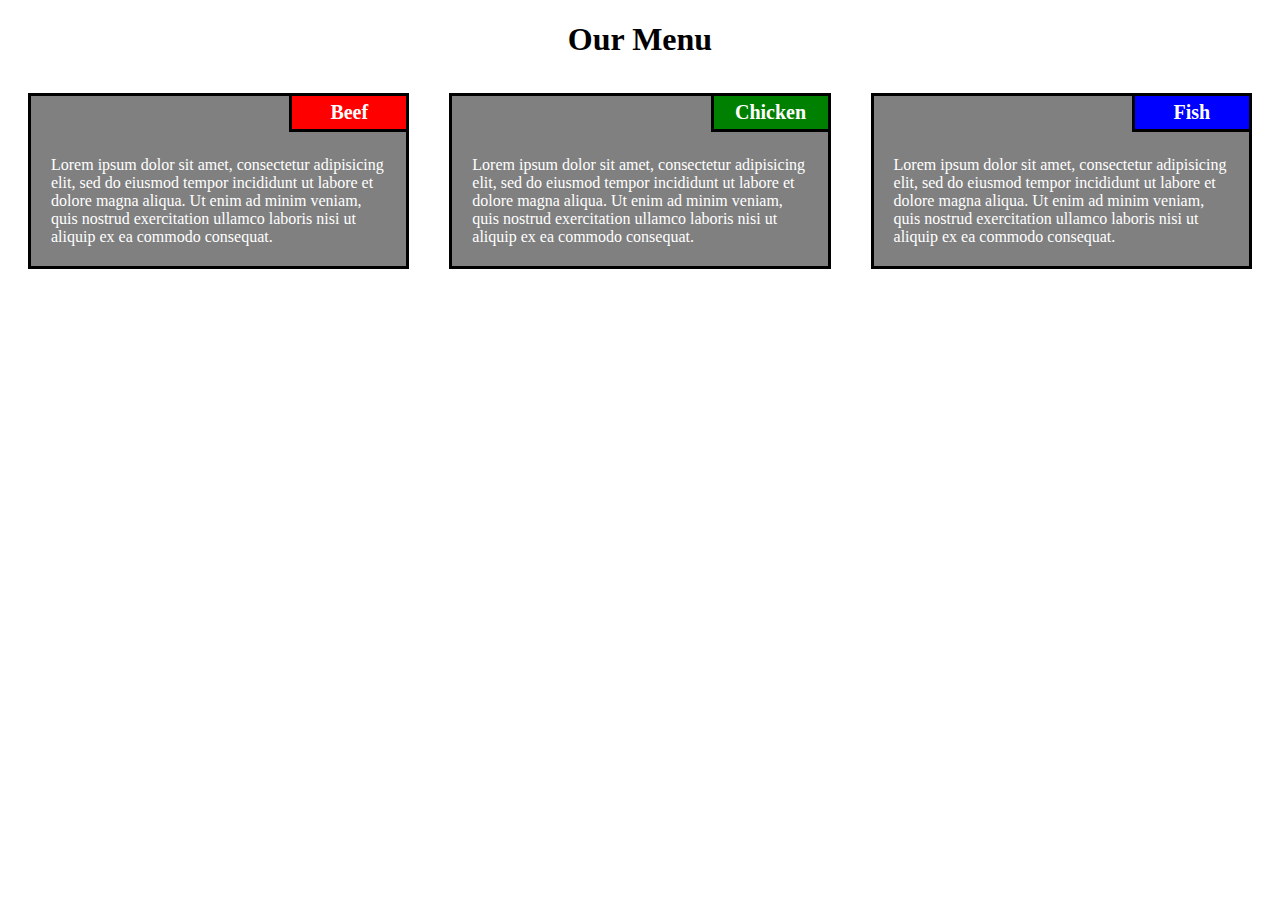
<file: Module2-Solution/index.html>
<!DOCTYPE html>
<html>
<head>
	<meta charset="utf-8">
	<meta name="viewport" content="width=device-width, initial-scale=1">
	<link rel="stylesheet" href="CSS/mod2-css.css">
	<title>Module2-Solution</title>
</head>
<body>
	<h1>Our Menu</h1>
	<section id="box" class="col-lg-4 col-md-6 col-sm-12">
		<div id="content-title" class="red">Beef
		</div>
		<div id="content-desc">Lorem ipsum dolor sit amet, consectetur adipisicing elit, sed do eiusmod
		tempor incididunt ut labore et dolore magna aliqua. Ut enim ad minim veniam,
		quis nostrud exercitation ullamco laboris nisi ut aliquip ex ea commodo
		consequat.</div>
	</section>
	<section id="box" class="col-lg-4 col-md-6 col-sm-12">
		<div id="content-title" class="green">Chicken
		</div>
		<div id="content-desc">Lorem ipsum dolor sit amet, consectetur adipisicing elit, sed do eiusmod
		tempor incididunt ut labore et dolore magna aliqua. Ut enim ad minim veniam,
		quis nostrud exercitation ullamco laboris nisi ut aliquip ex ea commodo
		consequat.</div>
	</section>
	<section id="box" class="col-lg-4 col-md-12 col-sm-12">
		<div id="content-title" class="blue">Fish
		</div>
		<div id="content-desc">Lorem ipsum dolor sit amet, consectetur adipisicing elit, sed do eiusmod
		tempor incididunt ut labore et dolore magna aliqua. Ut enim ad minim veniam,
		quis nostrud exercitation ullamco laboris nisi ut aliquip ex ea commodo
		consequat.</div>
	</section>
</body>
</html>
</file>
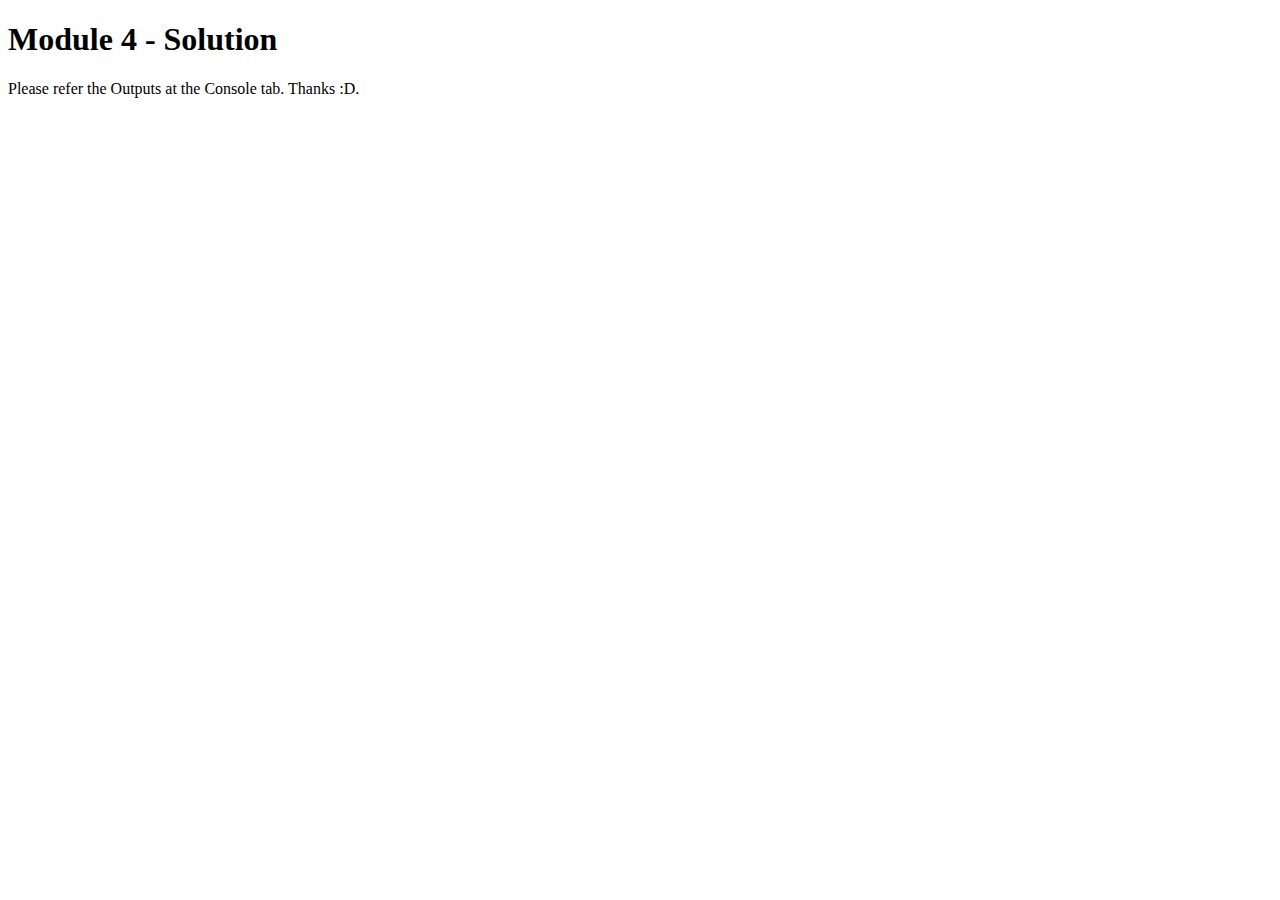
<file: Module4-Solution/index.html>
<!DOCTYPE html>
<html>
<head>
  <meta charset="utf-8">
  <title>Module 4 - Solution</title>
  <script src="SpeakHello.js"></script>
  <script src="SpeakGoodBye.js"></script>
  <script src="script.js"></script>
</head>
<body>
  <h1>Module 4 - Solution</h1>
  <p>Please refer the Outputs at the Console tab. Thanks :D.</p>
</body>
</html>
</file>
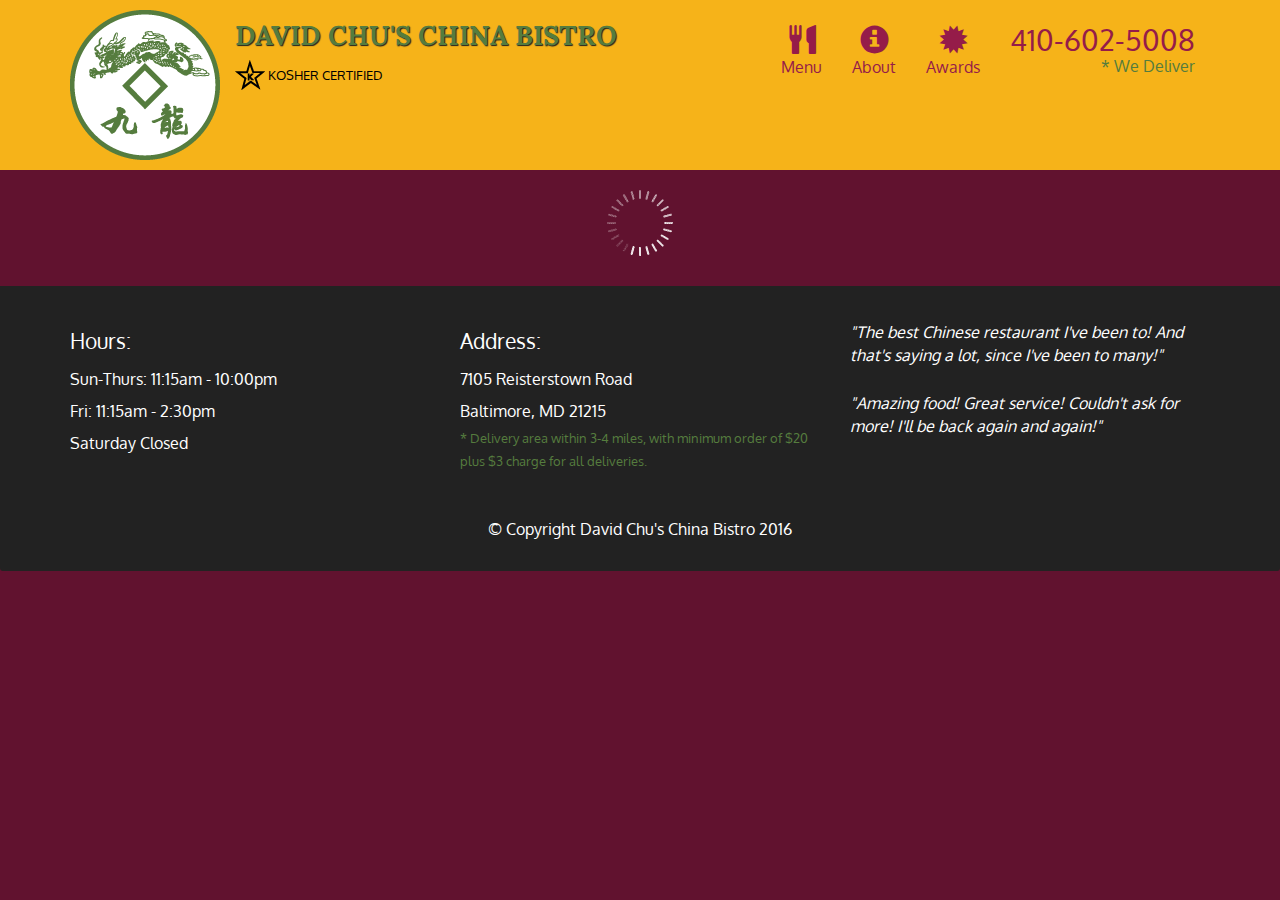
<file: Module5-Solution/index.html>
<!doctype html>
<html lang="en">
  <head>
    <meta charset="utf-8">
    <meta http-equiv="X-UA-Compatible" content="IE=edge">
    <meta name="viewport" content="width=device-width, initial-scale=1">
    <title>David Chu's China Bistro</title>
    <link rel="stylesheet" href="css/bootstrap.min.css">
    <link rel="stylesheet" href="css/styles.css">
    <link href='https://fonts.googleapis.com/css?family=Oxygen:400,300,700' rel='stylesheet' type='text/css'>
    <link href='https://fonts.googleapis.com/css?family=Lora' rel='stylesheet' type='text/css'>
  </head>
<body>
  <header>
    <nav id="header-nav" class="navbar navbar-default">
      <div class="container">
        <div class="navbar-header">
          <a href="index.html" class="pull-left visible-md visible-lg">
            <div id="logo-img" alt="Logo image"></div>
          </a>

          <div class="navbar-brand">
            <a href="index.html"><h1>David Chu's China Bistro</h1></a>
            <p>
              <img src="images/star-k-logo.png" alt="Kosher certification">
              <span>Kosher Certified</span>
            </p>
          </div>

          <button id="navbarToggle" type="button" class="navbar-toggle collapsed" data-toggle="collapse" data-target="#collapsable-nav" aria-expanded="false">
            <span class="sr-only">Toggle navigation</span>
            <span class="icon-bar"></span>
            <span class="icon-bar"></span>
            <span class="icon-bar"></span>
          </button>
        </div>
        
        <div id="collapsable-nav" class="collapse navbar-collapse">
           <ul id="nav-list" class="nav navbar-nav navbar-right">
            <li id="navHomeButton" class="visible-xs active">
              <a href="index.html">
                <span class="glyphicon glyphicon-home"></span> Home</a>
            </li>
            <li id="navMenuButton">
              <a href="#" onclick="$dc.loadMenuCategories();">
                <span class="glyphicon glyphicon-cutlery"></span><br class="hidden-xs"> Menu</a>
            </li>
            <li>
              <a href="#">
                <span class="glyphicon glyphicon-info-sign"></span><br class="hidden-xs"> About</a>
            </li>
            <li>
              <a href="#">
                <span class="glyphicon glyphicon-certificate"></span><br class="hidden-xs"> Awards</a>
            </li>
            <li id="phone" class="hidden-xs">
              <a href="tel:410-602-5008">
                <span>410-602-5008</span></a><div>* We Deliver</div>
            </li>
          </ul><!-- #nav-list -->
        </div><!-- .collapse .navbar-collapse -->
      </div><!-- .container -->
    </nav><!-- #header-nav -->
  </header>

  <div id="call-btn" class="visible-xs">
    <a class="btn" href="tel:410-602-5008">
    <span class="glyphicon glyphicon-earphone"></span>
    410-602-5008
    </a>
  </div>
  <div id="xs-deliver" class="text-center visible-xs">* We Deliver</div>

  <div id="main-content" class="container"></div>

  <footer class="panel-footer">
    <div class="container">
      <div class="row">
        <section id="hours" class="col-sm-4">
          <span>Hours:</span><br>
          Sun-Thurs: 11:15am - 10:00pm<br>
          Fri: 11:15am - 2:30pm<br>
          Saturday Closed
          <hr class="visible-xs">
        </section>
        <section id="address" class="col-sm-4">
          <span>Address:</span><br>
          7105 Reisterstown Road<br>
          Baltimore, MD 21215
          <p>* Delivery area within 3-4 miles, with minimum order of $20 plus $3 charge for all deliveries.</p>
          <hr class="visible-xs">
        </section>
        <section id="testimonials" class="col-sm-4">
          <p>"The best Chinese restaurant I've been to! And that's saying a lot, since I've been to many!"</p>
          <p>"Amazing food! Great service! Couldn't ask for more! I'll be back again and again!"</p>
        </section>
      </div>
      <div class="text-center">&copy; Copyright David Chu's China Bistro 2016</div>
    </div>
  </footer>

  <!-- jQuery (Bootstrap JS plugins depend on it) -->
  <script src="js/jquery-2.1.4.min.js"></script>
  <script src="js/bootstrap.min.js"></script>
  <script src="js/ajax-utils.js"></script>
  <script src="js/script.js"></script>
</body>
</html>
</file>
<file: Module2-Solution/CSS/mod2-css.css>
/********** Base styles **********/
* {
  box-sizing: border-box;
  font-family: Comic Sans Ms;
}

h1 {
  margin-bottom: 15px;
  text-align: center;
}

#box {
  padding: 20px;
}

#content-title {
  color: #FFFFFF;
  border: 3px solid black;
  float: right;
  font-size: 20px;
  font-weight: bold;
  padding: 5px 20px 5px 20px;
  text-align: center;
  width: 120px;
}

#content-desc {
  background-color: #808080;
  color: #FFFFFF;
  border: 3px solid black;
  padding: 60px 20px 20px 20px;
}

.red {
  background-color: #FF0000;
}

.green {
  background-color: #008000;
}

.blue {
  background-color: #0000FF;
}

/* Simple Responsive Framework. */
/********** Large devices only **********/
@media (min-width: 992px) {
  .col-lg-4 {
    float: left;
    width: 33.33%;
  }
}

/********** Medium devices only **********/
@media (min-width: 768px) and (max-width: 991px) {
  .col-md-6, .col-md-12 {
    float: left;
  }
  .col-md-6 {
    width: 50%;
  }
  .col-md-12 {
    width: 100%;
  }
}

/********** Small devices only **********/
@media (max-width: 767px) {
  .col-sm-12 {
    float: left;
    width: 100%;
  }
}
</file>
<file: Module5-Solution/css/styles.css>
body {
  font-size: 16px;
  color: #fff;
  background-color: #61122f;
  font-family: 'Oxygen', sans-serif;
}

/** HEADER **/
#header-nav {
  background-color: #f6b319;
  border-radius: 0;
  border: 0;
}

#logo-img {
  background: url('../images/restaurant-logo_large.png') no-repeat;
  width: 150px;
  height: 150px;
  margin: 10px 15px 10px 0;
}

.navbar-brand {
  padding-top: 25px;
}
.navbar-brand h1 { /* Restaurant name */
  font-family: 'Lora', serif;
  color: #557c3e;
  font-size: 1.5em;
  text-transform: uppercase;
  font-weight: bold;
  text-shadow: 1px 1px 1px #222;
  margin-top: 0;
  margin-bottom: 0;
  line-height: .75;
}
.navbar-brand a:hover, .navbar-brand a:focus {
  text-decoration: none;
}
.navbar-brand p { /* Kosher cert */
  color: #000;
  text-transform: uppercase;
  font-size: .7em;
  margin-top: 15px;
}
.navbar-brand p span { /* Star-K */
  vertical-align: middle;
}

#nav-list {
  margin-top: 10px;
}
#nav-list a {
  color: #951C49;
  text-align: center;
}
#nav-list a:hover {
  background: #E7E7E7;
}
#nav-list a span {
  font-size: 1.8em;
}

#phone {
  margin-top: 5px;
}
#phone a { /* Phone number */
  text-align: right;
  padding-bottom: 0;
}
#phone div { /* We Deliver */
  color: #557c3e;
  text-align: right;
  padding-right: 15px;
}

.navbar-header button.navbar-toggle, .navbar-header .icon-bar {
  border: 1px solid #61122f;
}
.navbar-header button.navbar-toggle {
  clear: both;
  margin-top: -30px;
}
/* END HEADER */

/* FOOTER */
.panel-footer {
  margin-top: 30px;
  padding-top: 35px;
  padding-bottom: 30px;
  background-color: #222;
  border-top: 0;
}
.panel-footer div.row {
  margin-bottom: 35px;
}
#hours, #address {
  line-height: 2;
}
#hours > span, #address > span {
  font-size: 1.3em;
}
#address p {
  color: #557c3e;
  font-size: .8em;
  line-height: 1.8;
}
#testimonials {
  font-style: italic;
}
#testimonials p:nth-child(2) {
  margin-top: 25px;
}
/* END FOOTER */



/* HOME PAGE */
.container .jumbotron {
  box-shadow: 0 0 50px #3F0C1F;
  border: 2px solid #3F0C1F;
}

#menu-tile, #specials-tile, #map-tile {
  height: 250px;
  width: 100%;
  margin-bottom: 15px;
  position: relative;
  border: 2px solid #3F0C1F;
  overflow: hidden;
}
#menu-tile:hover, #specials-tile:hover, #map-tile:hover {
  box-shadow: 0 1px 5px 1px #cccccc;
}
#menu-tile {
  background: url('../images/menu-tile.jpg') no-repeat;
  background-position: center;
}
#specials-tile {
  background: url('../images/specials-tile.jpg') no-repeat;
  background-position: center;
}
#menu-tile span, #specials-tile span, #map-tile span {
  position: absolute;
  bottom: 0;
  right: 0;
  width: 100%;
  text-align: center;
  font-size: 1.6em;
  text-transform: uppercase;
  background-color: #000;
  color: #fff;
  opacity: .8;
}
/* END HOME PAGE */

/* MENU CATEGORIES PAGE */
.category-tile { 
  position: relative;
  border: 2px solid #3F0C1F;
  overflow: hidden;
  width: 200px;
  height: 200px;
  margin: 0 auto 15px;
}
.category-tile span {
  position: absolute;
  bottom: 0;
  right: 0;
  width: 100%;
  text-align: center;
  font-size: 1.2em;
  text-transform: uppercase;
  background-color: #000;
  color: #fff;
  opacity: .8;
}
.category-tile:hover {
  box-shadow: 0 1px 5px 1px #cccccc;
}

#menu-categories-title + div {
  margin-bottom: 50px;
}
/* END MENU CATEGORIES PAGE */

/* SINGLE CATEGORY PAGE */
.menu-item-tile {
  margin-bottom: 25px;
}
.menu-item-tile hr {
  width: 80%;
}
.menu-item-tile .menu-item-price {
  font-size: 1.1em;
  text-align: right;
  margin-top: -15px;
  margin-right: -15px;
}
.menu-item-tile .menu-item-price span {
  font-size: .6em;
}
.menu-item-photo {
  position: relative;
  border: 2px solid #3F0C1F; 
  overflow: hidden;
  padding: 0;
  margin-right: -15px;
  margin-left: auto;
  margin-bottom: 20px;
  max-width: 250px;
}
.menu-item-photo div {
  position: absolute;
  bottom: 0;
  right: 0;
  width: 80px;
  background-color: #557c3e;
  text-align: center;
}
.menu-item-description {
  padding-right: 30px;
}
h3.menu-item-title {
  margin: 0 0 10px;
}
.menu-item-details {
  font-size: .9em;
  font-style: italic;
}
/* END SINGLE CATEGORY PAGE */


/********** Large devices only **********/
@media (min-width: 1200px) {
  .container .jumbotron {
    background: url('../images/jumbotron_1200.jpg') no-repeat;
    height: 675px;
  }
}

/********** Medium devices only **********/
@media (min-width: 992px) and (max-width: 1199px) {
  /* Header */
  #logo-img {
    background: url('../images/restaurant-logo_medium.png') no-repeat;
    width: 100px;
    height: 100px;
    margin: 5px 5px 5px 0;
  }
  /* End Header */

  /* Home Page */
  .container .jumbotron {
    background: url('../images/jumbotron_992.jpg') no-repeat;
    height: 558px;
  }
  /* End Home Page */
}

/********** Small devices only **********/
@media (min-width: 768px) and (max-width: 991px) {
  /* Home Page */
  .container .jumbotron {
    background: url('../images/jumbotron_768.jpg') no-repeat;
    height: 432px;
  }
  /* End Home Page */
}

/********** Extra small devices only **********/
@media (max-width: 767px) {
  /* Header */
  .navbar-brand {
    padding-top: 10px;
    height: 80px;
  }
  .navbar-brand h1 { /* Restaurant name */
    padding-top: 10px;
    font-size: 5vw; /* 1vw = 1% of viewport width */
  }
  .navbar-brand p { /* Kosher cert */
    font-size: .6em;
    margin-top: 12px;
  }
  .navbar-brand p img { /* Star-K */
    height: 20px;
  }

  #collapsable-nav a { /* Collapsed nav menu text */
    font-size: 1.2em;
  }
  #collapsable-nav a span { /* Collapsed nav menu glyph */
    font-size: 1em;
    margin-right: 5px;
  }

  #call-btn > a {
    font-size: 1.5em;
    display: block;
    margin: 0 20px;
    padding: 10px;
    border: 2px solid #fff;
    background-color: #f6b319;
    color: #951c49;
  }
  #xs-deliver {
    margin-top: 5px;
    font-size: .7em;
    letter-spacing: .1em;
    text-transform: uppercase;
  }
  /* End Header */

  /* Footer */
  .panel-footer section {
    margin-bottom: 30px;
    text-align: center;
  }
  .panel-footer section:nth-child(3) {
    margin-bottom: 0; /* margin already exists on the whole row */
  }
  .panel-footer section hr {
    width: 50%;
  }
  /* End Footer */

  /* Home Page */
  .container .jumbotron {
    margin-top: 30px;
    padding: 0;
  }
  #menu-tile, #specials-tile {
    width: 360px;
    margin: 0 auto 15px;
  }

  .menu-item-photo {
    margin-right: auto;
  }
  .menu-item-tile .menu-item-price {
    text-align: center;
  }
  .menu-item-description {
    text-align: center;;
  }
}


/********** Super extra small devices Only :-) (e.g., iPhone 4) **********/
@media (max-width: 479px) {
  /* Header */
  .navbar-brand h1 { /* Restaurant name */
    padding-top: 5px;
    font-size: 6vw;
  }
  /* End Header */
  
  /* Home page */
  #menu-tile, #specials-tile {
    width: 280px;
    margin: 0 auto 15px;
  }

  .col-xxs-12 {
    position: relative;
    min-height: 1px;
    padding-right: 15px;
    padding-left: 15px;
    float: left;
    width: 100%;
  }
}
</file>
